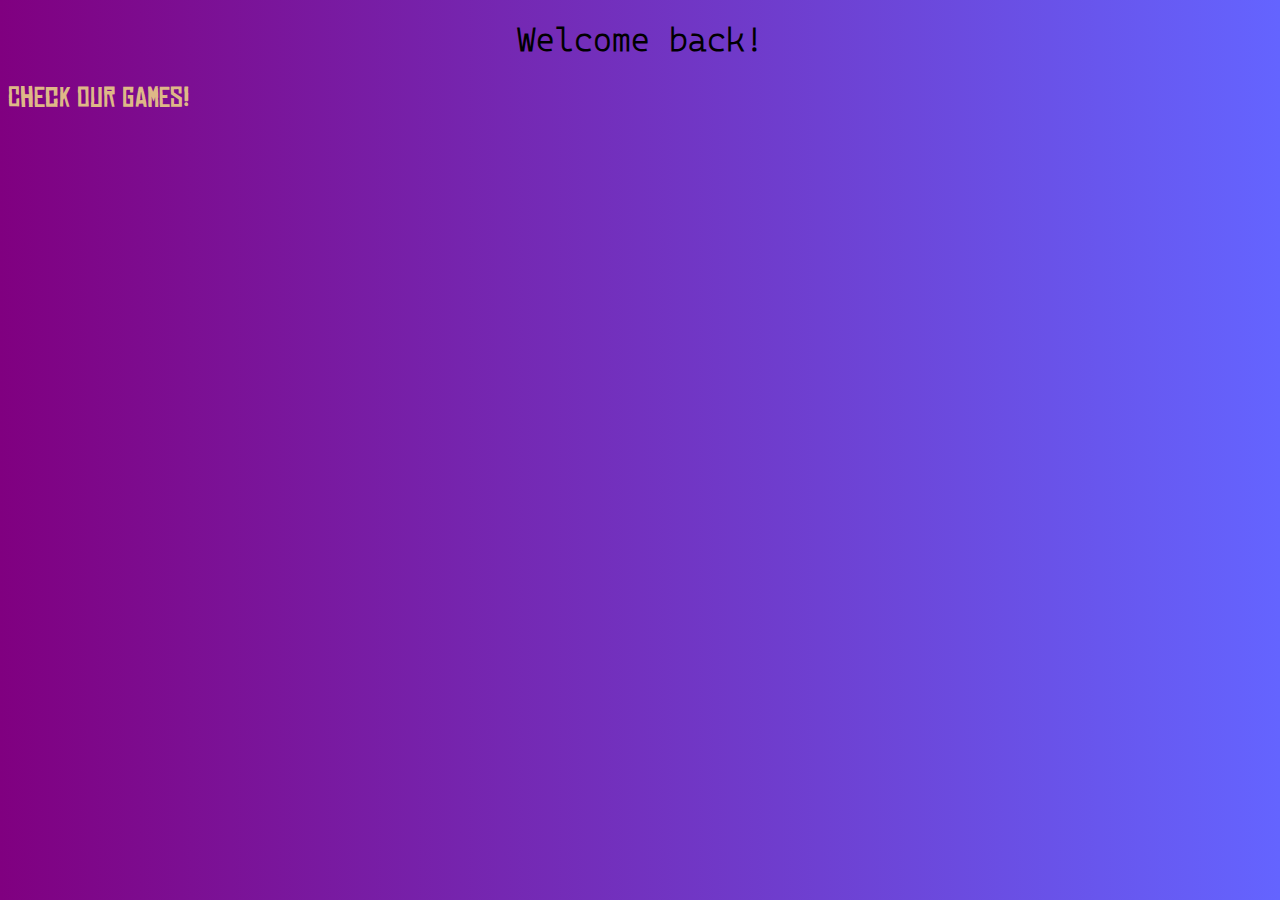
<file: index.html>
<!DOCTYPE html>
<html lang="en">
<head>
    <meta charset="UTF-8">
    <meta name="viewport" content="width=device-width, initial-scale=1.0">
    <link rel="stylesheet" href="style.css"/>
    <title>Ultimate Software Studios - Base</title>
</head>
<body>
    <h1 class="welcomingh">Welcome back!</h1>
    <a href="games.html">Check our games!</a>
</body>
</html>
</file>
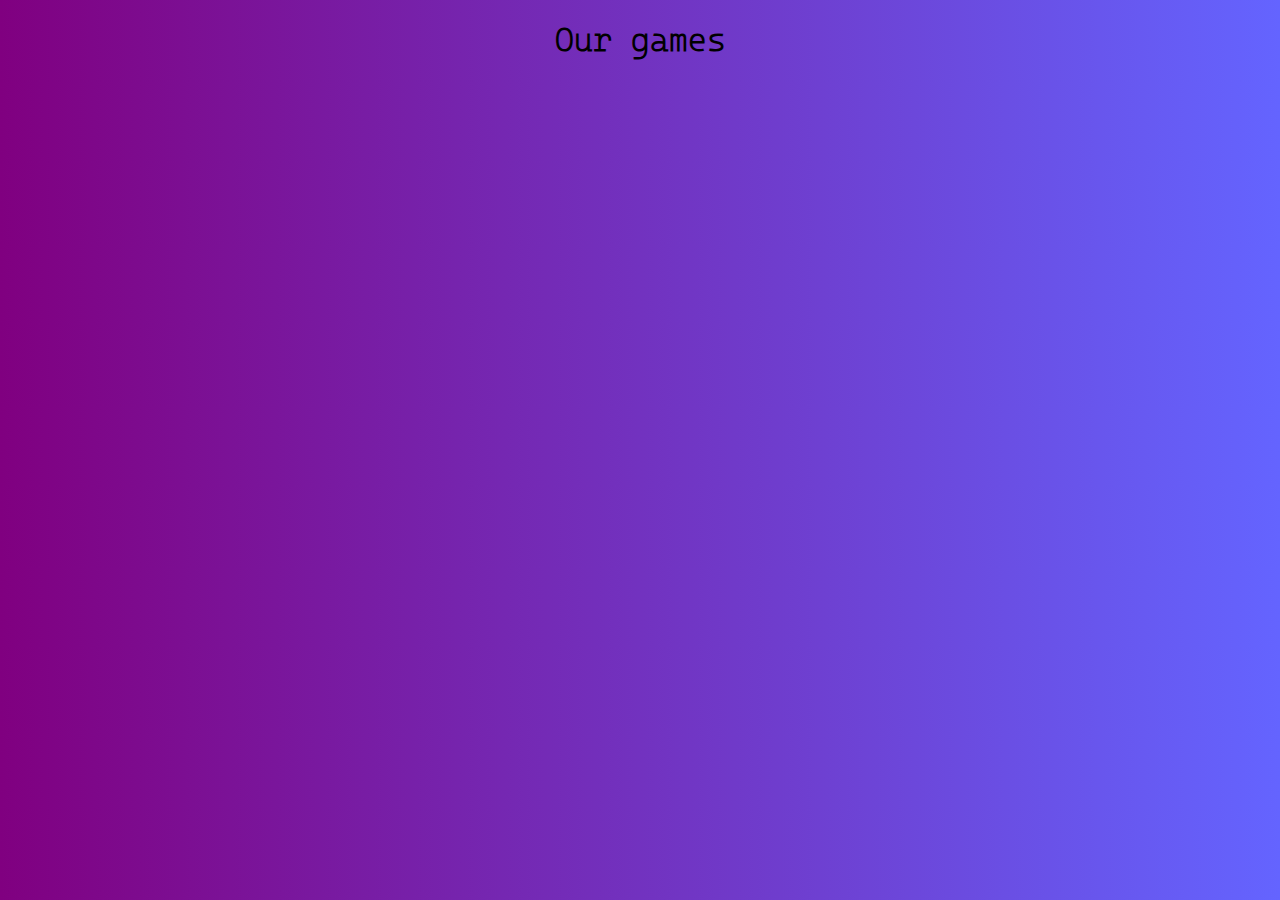
<file: games.html>
<!DOCTYPE html>
<html lang="en">
<head>
    <link rel="stylesheet" href="style.css"/>
    <meta charset="UTF-8">
    <meta name="viewport" content="width=device-width, initial-scale=1.0">
    <title>Ultimate Software Studios - Games</title>
</head>
<body>
    <h1 class="welcomingh">Our games</h1>
</body>
</html>
</file>
<file: style.css>
body
{
    background-image: linear-gradient(to right, purple, rgb(100, 100, 255));
}

.welcomingh
{
    font-family: "Cascadia Code Extra Light";
    font-size: 24pt;
    color: black;
    text-align: center;
}

@font-face {
    font-family: "Chinese Rocks RG";
    src: url(fonts/chinese-rocks-rg.otf);
}

@font-face {
    font-family: "Cascadia Code Extra Light";
    src: url(fonts/CascadiaCode-ExtraLight.otf);
}

a
{
    font-family: "Chinese Rocks RG", sans-serif;
    font-size: 172%;
    color: burlywood;
    text-decoration: none;
}
</file>
